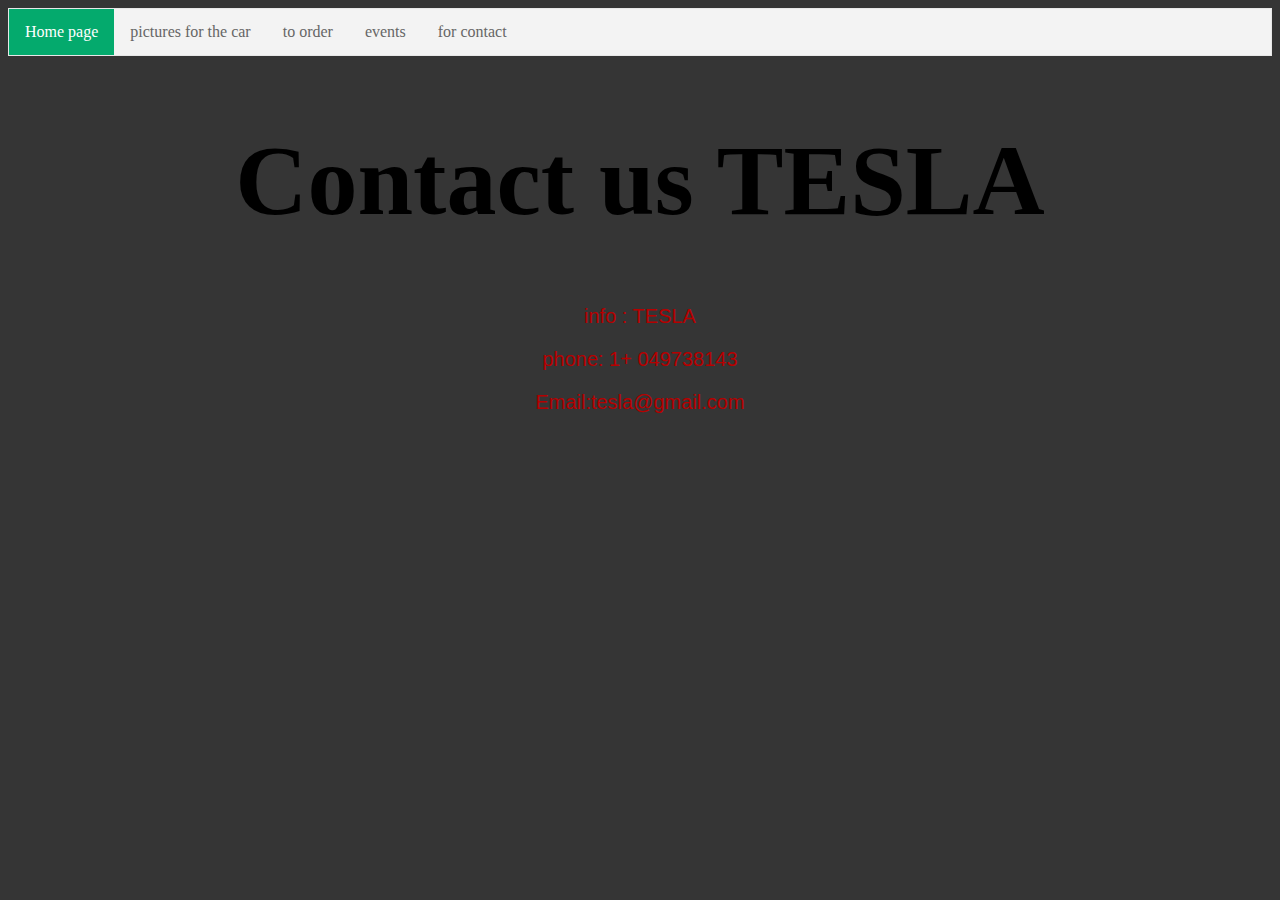
<file: contact .html>
<!DOCTYPE html>
<html lang="en">
  <head>
    <link
      rel="icon"
      href="https://upload.wikimedia.org/wikipedia/commons/thumb/b/bb/Tesla_T_symbol.svg/482px-Tesla_T_symbol.svg.png"
    />
    <link rel="stylesheet" href="style.css" />
    <title>Document</title>
  </head>
  <body>
    <center>
      <ul>
        <li><a class="active" href="index.html">Home page</a></li>
        <li><a href="pictures for the car.html">pictures for the car</a></li>
        <li><a href="to order.html">to order</a></li>
        <li><a href="events .html">events</a></li>
        <li><a href="contact .html"> for contact</a></li>
      </ul>
      <h1>Contact us TESLA</h1>
      <p>info : TESLA</p>
      <p>phone: 1+ 049738143</p>
      <p>Email:tesla@gmail.com</p>
    </center>
  </body>
</html>
</file>
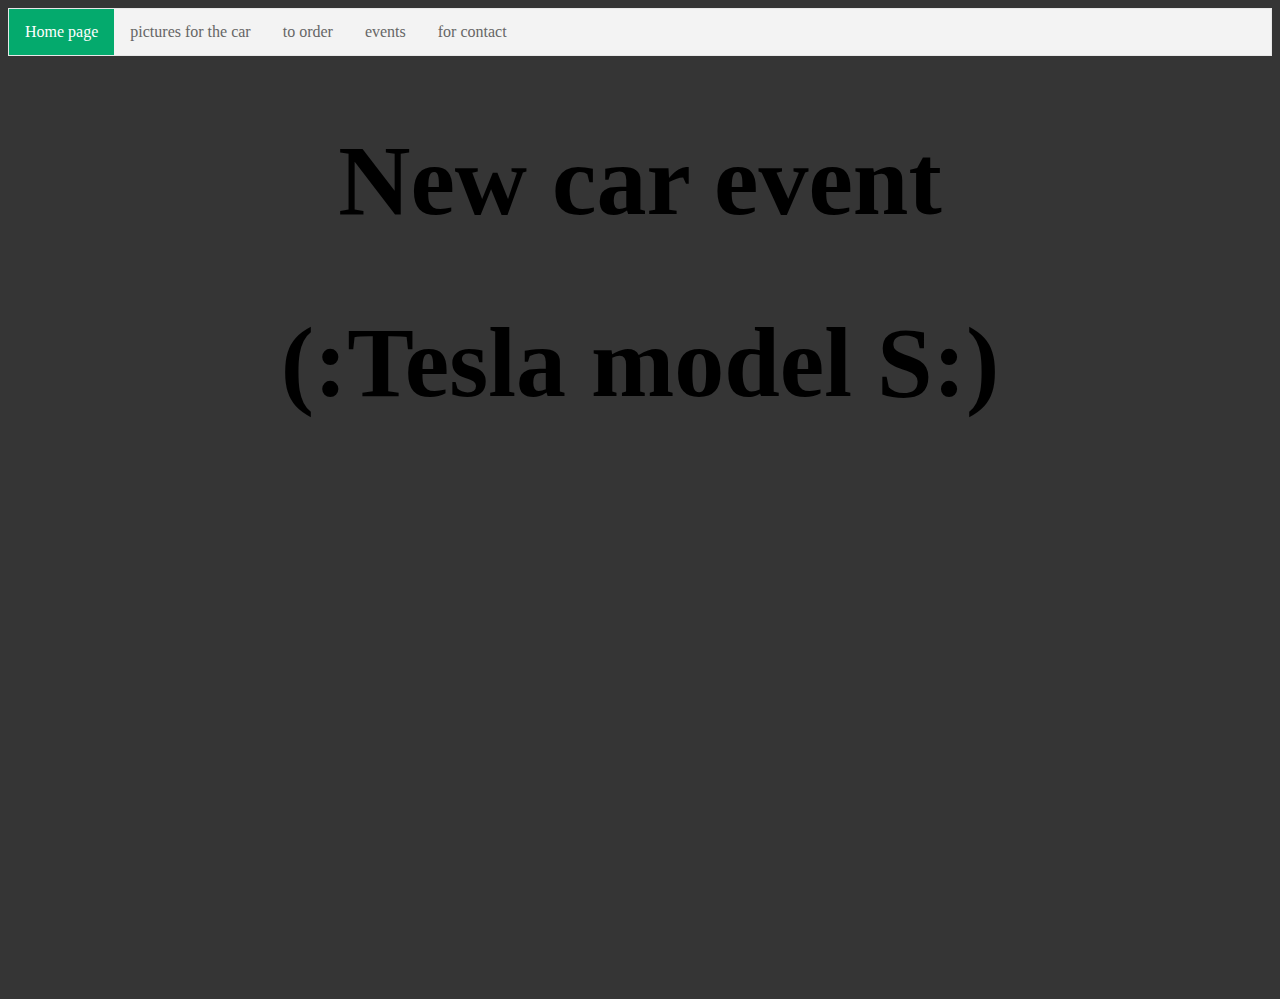
<file: events .html>
<!DOCTYPE html>
<html lang="en">
  <head>
    <title>events</title>
    <link
      rel="icon"
      href="https://upload.wikimedia.org/wikipedia/commons/thumb/b/bb/Tesla_T_symbol.svg/482px-Tesla_T_symbol.svg.png"
    />
    <link rel="stylesheet" href="style.css" />
    <title>Document</title>
  </head>
  <body>
    <ul>
      <li><a class="active" href="index.html">Home page</a></li>
      <li><a href="pictures for the car.html">pictures for the car</a></li>
      <li><a href="to order.html">to order</a></li>
      <li><a href="events .html">events</a></li>
      <li><a href="contact .html"> for contact</a></li>
    </ul>
    <center>
      <h1>New car event</h1>

      <h1>(:Tesla model S:)</h1>
      <iframe
        width="900"
        height="500"
        src="https://www.youtube.com/embed/kUmkbzQ-BS0"
        title="YouTube video player"
        frameborder="0"
        allow="accelerometer; autoplay; clipboard-write; encrypted-media; gyroscope; picture-in-picture"
        allowfullscreen
      ></iframe>
    </center>
  </body>
</html>
</file>
<file: style.css>
body {
  background-color: rgb(53, 53, 53);
}
p {
  color: #b60000;
  font-size: 20px;
}
h1 {
  font-size: 100px;
}
p {
  font-size: 20px;
  font-family: "Teko", sans-serif;
}
#tesla-ModelS {
  background-color: rgb(148, 148, 148);
}
ul {
  list-style-type: none;
  margin: 0;
  padding: 0;
  overflow: hidden;
  border: 1px solid #e7e7e7;
  background-color: #f3f3f3;
}

li {
  float: left;
}

li a {
  display: block;
  color: #666;
  text-align: center;
  padding: 14px 16px;
  text-decoration: none;
}

li a:hover:not(.active) {
  background-color: #ddd;
}

li a.active {
  color: white;
  background-color: #04aa6d;
}

table {
  border-style: solid;
  border-top-color: coral;
}
</file>
